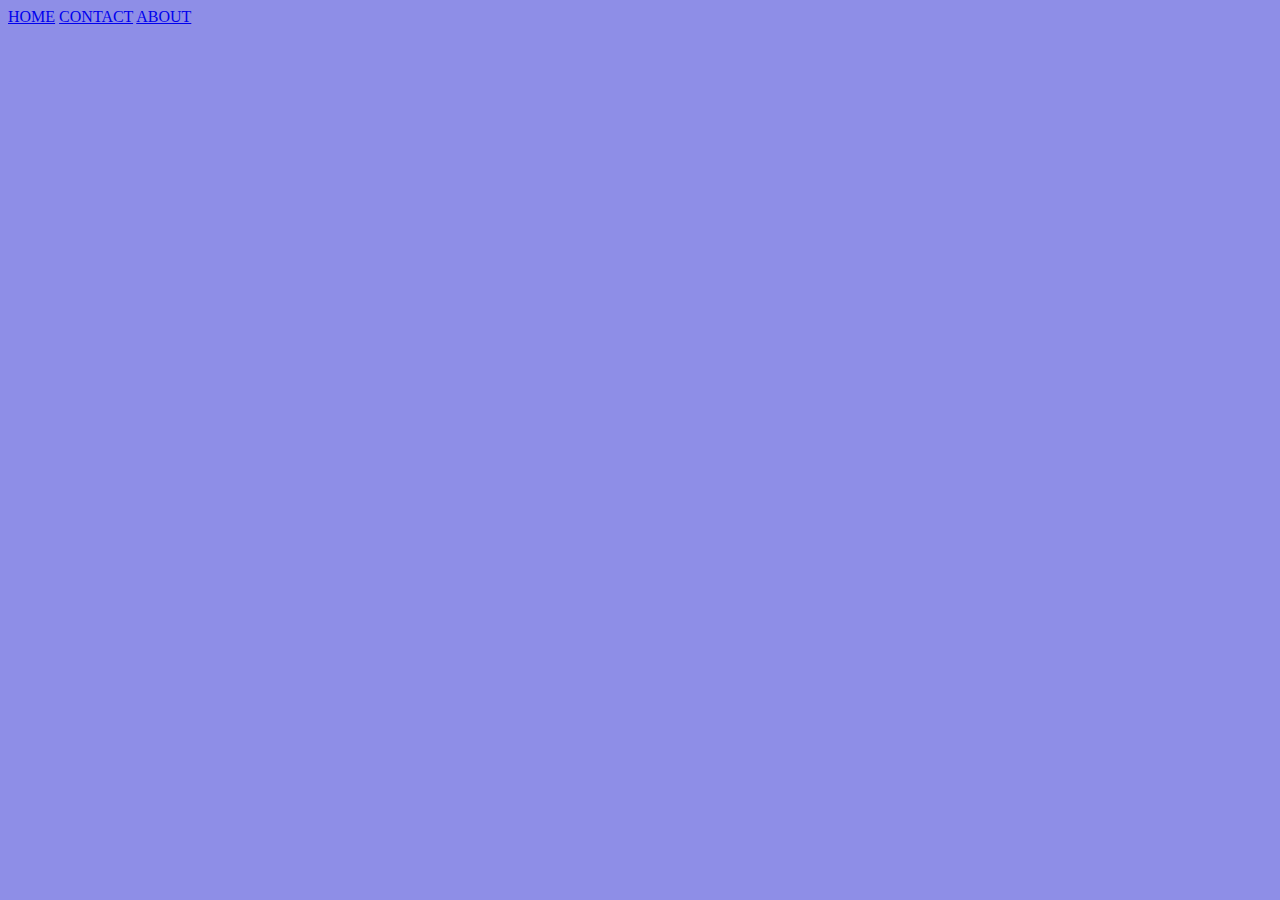
<file: sk.html>
<!DOCTYPE html>
<html lang="en">
<head>
    <meta charset="UTF-8">
    <meta name="viewport" content="width=device-width, initial-scale=1.0">
    <title>Document</title>
    <link rel="stylesheet" href="sk.css">
</head>
<body>
    <header class="nav">
        
        <a href="home" >HOME</a>
        <a href="contact" >CONTACT</a>
        <a href="about" >ABOUT</a>
    
    </header>
    
    
    
    
</body>
</html>
</file>
<file: sk.css>
body{
    background-color: rgb(142, 142, 231);
}
.nav{
   text-color:white;
}
</file>
